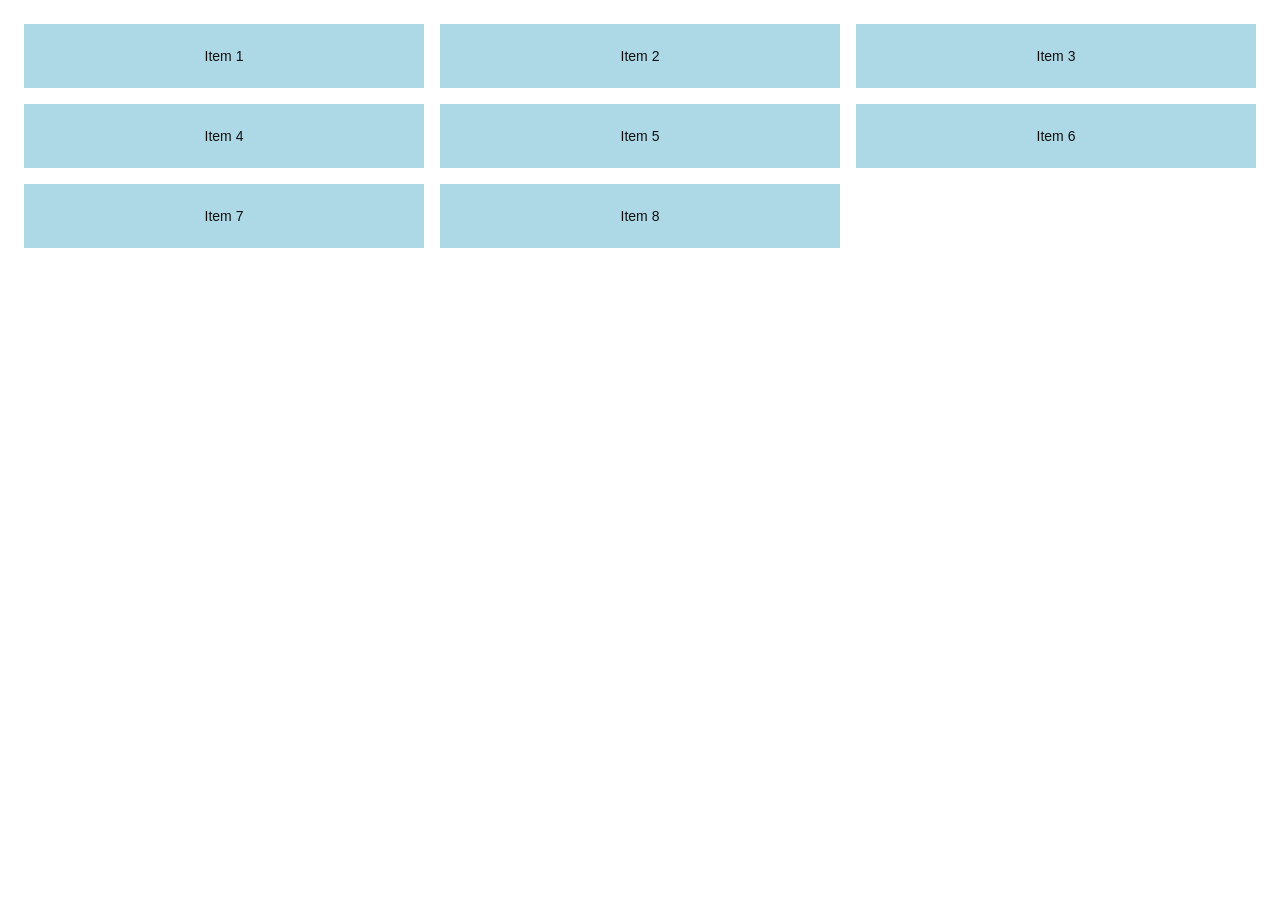
<file: EX1/index.html>
<!DOCTYPE html>
<html lang="en">
<head>
  <meta charset="UTF-8" />
  <meta name="viewport" content="width=device-width, initial-scale=1.0" />
  <title>Responsive Grid Layout</title>
  <link rel="stylesheet" href="style.css" />
</head>
<body>
  <main class="grid-container">
    <div class="grid-item">Item 1</div>
    <div class="grid-item">Item 2</div>
    <div class="grid-item">Item 3</div>
    <div class="grid-item">Item 4</div>
    <div class="grid-item">Item 5</div>
    <div class="grid-item">Item 6</div>
    <div class="grid-item">Item 7</div>
    <div class="grid-item">Item 8</div>
  </main>
</body>
</html>
</file>
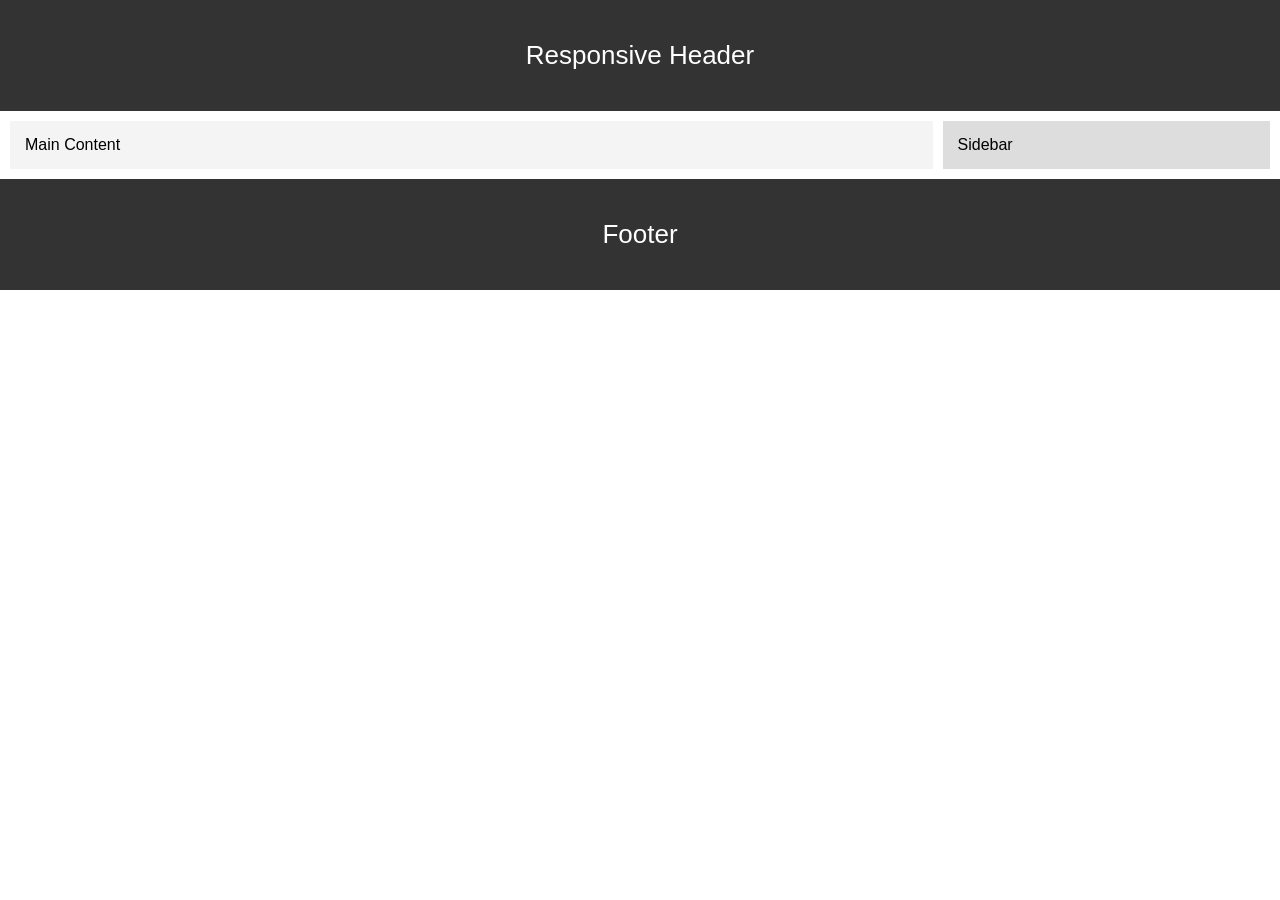
<file: EX3/index.html>
<!DOCTYPE html>
<html lang="en">
<head>
  <meta charset="UTF-8">
  <meta name="viewport" content="width=device-width, initial-scale=1.0">
  <title>Responsive Flex Layout</title>
  <link rel="stylesheet" href="style.css">
</head>
<body>

  <header>Responsive Header</header>

  <main>
    <section class="content">Main Content</section>
    <aside class="sidebar">Sidebar</aside>
  </main>

  <footer>Footer</footer>

</body>
</html>
</file>
<file: EX1/style.css>
* {
  box-sizing: border-box;
  margin: 0;
  padding: 0;
}

body {
  font-family: Arial, sans-serif;
  background-color: #ffffff;
}

/* Default / Large screens: 3 flexible columns */
.grid-container {
  display: grid;
  grid-template-columns: repeat(3, 1fr);
  gap: 16px;
  padding: 24px;
}

.grid-item {
  background-color: #add8e6;
  color: #111111;
  padding: 24px 16px;
  text-align: center;
  font-size: 14px;
}

/* Max-width 1000px: 3 columns with slightly tighter spacing */
@media (max-width: 1000px) {
  .grid-container {
    grid-template-columns: repeat(3, 1fr);
    gap: 14px;
    padding: 20px;
  }
}

/* Max-width 768px: 2 columns */
@media (max-width: 768px) {
  .grid-container {
    grid-template-columns: repeat(2, 1fr);
    gap: 12px;
    padding: 16px;
  }
}

/* Max-width 480px: 1 column */
@media (max-width: 480px) {
  .grid-container {
    grid-template-columns: 1fr;
    gap: 10px;
    padding: 12px;
  }

  .grid-item {
    padding: 18px 12px;
  }
}
</file>
<file: EX3/style.css>
/* ===== Basic setup ===== */
body {
  margin: 0;
  font-family: Arial, sans-serif;
}

/* ===== Mobile layout (default, below 600px) ===== */
header,
footer {
  background-color: #333;
  color: white;
  text-align: center;
  padding: 15px;
  font-size: 16px;
}

main {
  display: flex;           /* turn on Flexbox */
  flex-direction: column;  /* stack items vertically */
  padding: 10px;
  gap: 10px;               /* space between content and sidebar */
}

.content {
  background-color: #f4f4f4;
  padding: 15px;
}

.sidebar {
  background-color: #ddd;
  padding: 15px;
}

/* ===== Medium screens (600px to 900px) ===== */
@media (min-width: 600px) {

  header,
  footer {
    padding: 25px;   /* slightly bigger */
    font-size: 20px;
  }

  main {
    flex-direction: row;  /* side by side */
  }

  .content {
    flex: 1;   /* equal width */
  }

  .sidebar {
    flex: 1;   /* equal width */
  }
}

/* ===== Large screens (900px and wider) ===== */
@media (min-width: 900px) {

  header,
  footer {
    padding: 40px;   /* even more padding */
    font-size: 26px;
  }

  .content {
    flex: 3;   /* content takes more space */
  }

  .sidebar {
    flex: 1;   /* sidebar shrinks */
  }
}
</file>
